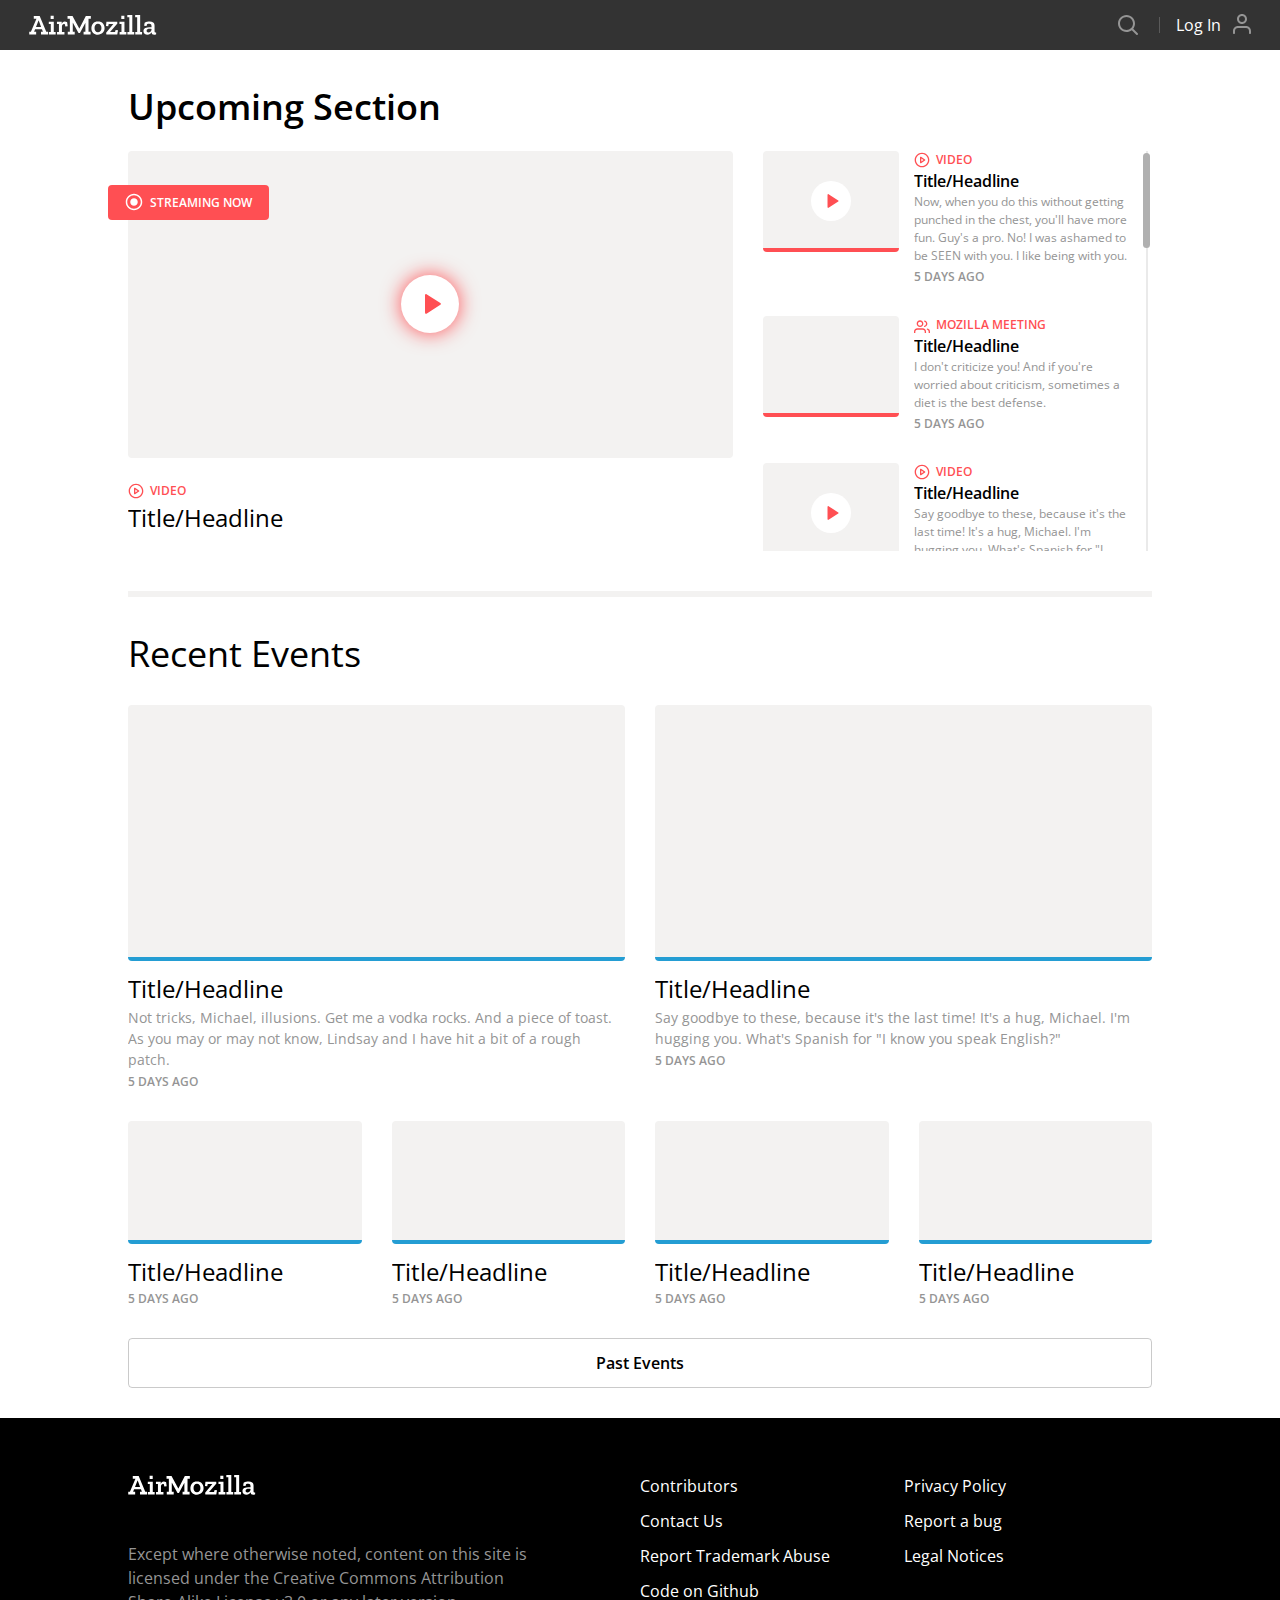
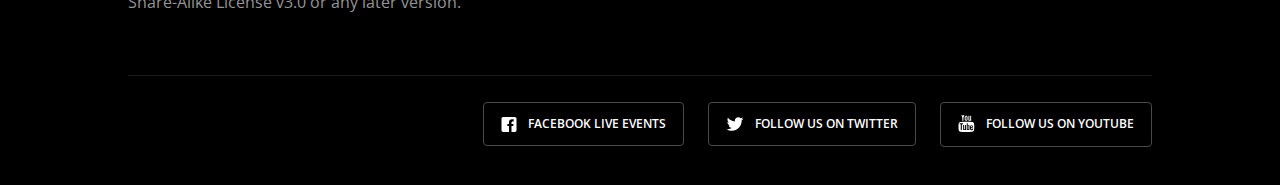
<file: airmozilla/public/index.html>
<!doctype html>
<html lang="en">
  <head>
    <title>AirMozilla</title>
    <meta charset="utf-8">
    <meta name="viewport" content="width=device-width,initial-scale=1,viewport-fit=cover">
    <link href="https://fonts.googleapis.com/css?family=Open+Sans:400,400i,600" rel="stylesheet">
    <link href="css/airmozilla.css" rel="stylesheet">
    <script src="js/simplebar.js"></script>
  </head>
  <body>
    <header>
      <img id="logo" src="image/logo.svg" alt="AirMozilla" />
      <nav>
        <form>
          <a class="search" href="#">
            <svg width="20px" height="22px" viewBox="0 0 20 22" version="1.1" xmlns="http://www.w3.org/2000/svg" xmlns:xlink="http://www.w3.org/1999/xlink">
                <defs>
                    <path d="M21.7,20.3 L17.2,15.8 C18.3,14.4 19,12.5 19,10.5 C19,5.8 15.2,2 10.5,2 C5.8,2 2,5.8 2,10.5 C2,15.2 5.8,19 10.5,19 C12.5,19 14.3,18.3 15.8,17.2 L20.3,21.7 C20.5,21.9 20.8,22 21,22 C21.2,22 21.5,21.9 21.7,21.7 C22.1,21.3 22.1,20.7 21.7,20.3 Z M4,10.5 C4,6.9 6.9,4 10.5,4 C14.1,4 17,6.9 17,10.5 C17,12.3 16.3,13.9 15.1,15.1 C15.1,15.1 15.1,15.1 15.1,15.1 C15.1,15.1 15.1,15.1 15.1,15.1 C13.9,16.3 12.3,17 10.5,17 C6.9,17 4,14.1 4,10.5 Z" id="path-search"></path>
                </defs>
                <g stroke="none" stroke-width="1" fill="none" fill-rule="evenodd">
                    <g transform="translate(-2, -1)">
                        <use id="icon-search-fill" fill="#959595" fill-rule="nonzero" xlink:href="#path-search"></use>
                    </g>
                </g>
            </svg>
          </a>
        </form>
        <a class="login" href="#">
          Log In
          <svg width="18px" height="20px" viewBox="0 0 18 20" version="1.1" xmlns="http://www.w3.org/2000/svg" xmlns:xlink="http://www.w3.org/1999/xlink">
              <defs>
                  <path d="M21,19 L21,21 C21,21.6 20.6,22 20,22 C19.4,22 19,21.6 19,21 L19,19 C19,17.3 17.7,16 16,16 L8,16 C6.3,16 5,17.3 5,19 L5,21 C5,21.6 4.6,22 4,22 C3.4,22 3,21.6 3,21 L3,19 C3,16.2 5.2,14 8,14 L16,14 C18.8,14 21,16.2 21,19 Z M7,7 C7,4.2 9.2,2 12,2 C14.8,2 17,4.2 17,7 C17,9.8 14.8,12 12,12 C9.2,12 7,9.8 7,7 Z M9,7 C9,8.7 10.3,10 12,10 C13.7,10 15,8.7 15,7 C15,5.3 13.7,4 12,4 C10.3,4 9,5.3 9,7 Z" id="path-user"></path>
              </defs>
              <g stroke="none" stroke-width="1" fill="none" fill-rule="evenodd">
                  <g transform="translate(-3, -2)">
                      <use id="icon-user-fill" fill="#959595" fill-rule="nonzero" xlink:href="#path-user"></use>
                  </g>
              </g>
          </svg>
        </a>
      </nav>
    </header>
    <main>
      <div>

        <section class="upcoming">

          <h1>Upcoming Section</h1>

          <div class="feature">
            <article>
              <a class="image" href="#">
                <div class="image-inner" style="background-image: url(https://picsum.photos/1200/600)">
                  <span class="flag">
                    <img src="image/record.svg" alt="Live" />
                    STREAMING NOW
                  </span>
                  <span class="play">
                    <img src="image/play.svg" alt="Play" />
                  </span>
                </div>
              </a>
              <div class="meta">
                <p class="tag">
                  <img src="image/play-circle.svg" alt="Video" />
                  VIDEO
                </p>
                <h3>Title/Headline</h3>
              </div>
            </article>
          </div>

          <div class="list" data-simplebar>

            <article>
              <a class="image" href="#">
                <div class="image-inner" style="background-image: url(https://picsum.photos/1220/600)">
                  <span class="play">
                    <img src="image/play.svg" alt="Play" />
                  </span>
                </div>
              </a>
              <div class="meta">
                <p class="tag">
                  <img src="image/play-circle.svg" alt="Video" />
                  VIDEO
                </p>
                <h3>Title/Headline</h3>
                <p class="desc">Now, when you do this without getting punched in the chest, you'll have more fun. Guy's a pro. No! I was ashamed to be SEEN with you. I like being with you.</p>
                <p class="date">5 DAYS AGO</p>
              </div>
            </article>

            <article>
              <a class="image" href="#">
                <div class="image-inner" style="background-image: url(https://picsum.photos/1205/600)">
                </div>
              </a>
              <div class="meta">
                <p class="tag">
                  <img src="image/meeting.svg" alt="Meeting" />
                  MOZILLA MEETING
                </p>
                <h3>Title/Headline</h3>
                <p class="desc">I don't criticize you! And if you're worried about criticism, sometimes a diet is the best defense.</p>
                <p class="date">5 DAYS AGO</p>
              </div>
            </article>

            <article>
              <a class="image" href="#">
                <div class="image-inner" style="background-image: url(https://picsum.photos/1210/600)">
                  <span class="play">
                    <img src="image/play.svg" alt="Play" />
                  </span>
                </div>
              </a>
              <div class="meta">
                <p class="tag">
                  <img src="image/play-circle.svg" alt="Video" />
                  VIDEO
                </p>
                <h3>Title/Headline</h3>
                <p class="desc">Say goodbye to these, because it's the last time! It's a hug, Michael. I'm hugging you. What's Spanish for "I know you speak English?"</p>
                <p class="date">5 DAYS AGO</p>
              </div>
            </article>

            <article>
              <a class="image" href="#">
                <div class="image-inner" style="background-image: url(https://picsum.photos/1220/600)">
                  <span class="play">
                    <img src="image/play.svg" alt="Play" />
                  </span>
                </div>
              </a>
              <div class="meta">
                <p class="tag">
                  <img src="image/play-circle.svg" alt="Video" />
                  VIDEO
                </p>
                <h3>Title/Headline</h3>
                <p class="desc">Now, when you do this without getting punched in the chest, you'll have more fun. Guy's a pro. No! I was ashamed to be SEEN with you. I like being with you.</p>
                <p class="date">5 DAYS AGO</p>
              </div>
            </article>

            <article>
              <a class="image" href="#">
                <div class="image-inner" style="background-image: url(https://picsum.photos/1205/600)">
                </div>
              </a>
              <div class="meta">
                <p class="tag">
                  <img src="image/meeting.svg" alt="Meeting" />
                  MOZILLA MEETING
                </p>
                <h3>Title/Headline</h3>
                <p class="desc">Not tricks, Michael, illusions. Get me a vodka rocks. And a piece of toast. As you may or may not know, Lindsay and I have hit a bit of a rough patch.</p>
                <p class="date">5 DAYS AGO</p>
              </div>
            </article>

            <article>
              <a class="image" href="#">
                <div class="image-inner" style="background-image: url(https://picsum.photos/1210/600)">
                  <span class="play">
                    <img src="image/play.svg" alt="Play" />
                  </span>
                </div>
              </a>
              <div class="meta">
                <p class="tag">
                  <img src="image/play-circle.svg" alt="Video" />
                  VIDEO
                </p>
                <h3>Title/Headline</h3>
                <p class="desc">Say goodbye to these, because it's the last time! It's a hug, Michael. I'm hugging you. What's Spanish for "I know you speak English?"</p>
                <p class="date">5 DAYS AGO</p>
              </div>
            </article>

            <article>
              <a class="image" href="#">
                <div class="image-inner" style="background-image: url(https://picsum.photos/1220/600)">
                  <span class="play">
                    <img src="image/play.svg" alt="Play" />
                  </span>
                </div>
              </a>
              <div class="meta">
                <p class="tag">
                  <img src="image/play-circle.svg" alt="Video" />
                  VIDEO
                </p>
                <h3>Title/Headline</h3>
                <p class="desc">Now, when you do this without getting punched in the chest, you'll have more fun. Guy's a pro. No! I was ashamed to be SEEN with you. I like being with you.</p>
                <p class="date">5 DAYS AGO</p>
              </div>
            </article>

            <article>
              <a class="image" href="#">
                <div class="image-inner" style="background-image: url(https://picsum.photos/1205/600)">
                </div>
              </a>
              <div class="meta">
                <p class="tag">
                  <img src="image/meeting.svg" alt="Meeting" />
                  MOZILLA MEETING
                </p>
                <h3>Title/Headline</h3>
                <p class="desc">Not tricks, Michael, illusions. Get me a vodka rocks. And a piece of toast. As you may or may not know, Lindsay and I have hit a bit of a rough patch.</p>
                <p class="date">5 DAYS AGO</p>
              </div>
            </article>

            <article>
              <a class="image" href="#">
                <div class="image-inner" style="background-image: url(https://picsum.photos/1210/600)">
                  <span class="play">
                    <img src="image/play.svg" alt="Play" />
                  </span>
                </div>
              </a>
              <div class="meta">
                <p class="tag">
                  <img src="image/play-circle.svg" alt="Video" />
                  VIDEO
                </p>
                <h3>Title/Headline</h3>
                <p class="desc">Say goodbye to these, because it's the last time! It's a hug, Michael. I'm hugging you. What's Spanish for "I know you speak English?"</p>
                <p class="date">5 DAYS AGO</p>
              </div>
            </article>

            <article>
              <a class="image" href="#">
                <div class="image-inner" style="background-image: url(https://picsum.photos/1215/600)">
                </div>
              </a>
              <div class="meta">
                <p class="tag">
                  <img src="image/meeting.svg" alt="Meeting" />
                  MOZILLA MEETING
                </p>
                <h3>Title/Headline</h3>
                <p class="desc">Now, when you do this without getting punched in the chest, you'll have more fun. Guy's a pro. No! I was ashamed to be SEEN with you. I like being with you.</p>
                <p class="date">5 DAYS AGO</p>
              </div>
            </article>

          </div>

        </section>

        <hr />

        <section class="recent">

          <h2>Recent Events</h2>

          <article>
            <a class="image" href="#">
              <div class="image-inner" style="background-image: url(https://picsum.photos/1280/600)">
              </div>
            </a>
            <div class="meta">
              <h3>Title/Headline</h3>
              <p class="desc">Not tricks, Michael, illusions. Get me a vodka rocks. And a piece of toast. As you may or may not know, Lindsay and I have hit a bit of a rough patch.</p>
              <p class="date">5 DAYS AGO</p>
            </div>
          </article>

          <article>
            <a class="image" href="#">
              <div class="image-inner" style="background-image: url(https://picsum.photos/1235/600)">
              </div>
            </a>
            <div class="meta">
              <h3>Title/Headline</h3>
              <p class="desc">Say goodbye to these, because it's the last time! It's a hug, Michael. I'm hugging you. What's Spanish for "I know you speak English?"</p>
              <p class="date">5 DAYS AGO</p>
            </div>
          </article>

          <article>
            <a class="image" href="#">
              <div class="image-inner" style="background-image: url(https://picsum.photos/1240/600)">
              </div>
            </a>
            <div class="meta">
              <h3>Title/Headline</h3>
              <p class="desc">Not tricks, Michael, illusions. Get me a vodka rocks. And a piece of toast. As you may or may not know, Lindsay and I have hit a bit of a rough patch.</p>
              <p class="date">5 DAYS AGO</p>
            </div>
          </article>

          <article>
            <a class="image" href="#">
              <div class="image-inner" style="background-image: url(https://picsum.photos/1285/600)">
              </div>
            </a>
            <div class="meta">
              <h3>Title/Headline</h3>
              <p class="desc">Now, when you do this without getting punched in the chest, you'll have more fun. Guy's a pro. No! I was ashamed to be SEEN with you. I like being with you.</p>
              <p class="date">5 DAYS AGO</p>
            </div>
          </article>

          <article>
            <a class="image" href="#">
              <div class="image-inner" style="background-image: url(https://picsum.photos/1260/600)">
              </div>
            </a>
            <div class="meta">
              <h3>Title/Headline</h3>
              <p class="desc">Say goodbye to these, because it's the last time! It's a hug, Michael. I'm hugging you. What's Spanish for "I know you speak English?"</p>
              <p class="date">5 DAYS AGO</p>
            </div>
          </article>

          <article>
            <a class="image" href="#">
              <div class="image-inner" style="background-image: url(https://picsum.photos/1265/600)">
              </div>
            </a>
            <div class="meta">
              <h3>Title/Headline</h3>
              <p class="desc">Not tricks, Michael, illusions. Get me a vodka rocks. And a piece of toast. As you may or may not know, Lindsay and I have hit a bit of a rough patch.</p>
              <p class="date">5 DAYS AGO</p>
            </div>
          </article>

        </section>

        <a href="#" class="past-events">Past Events</a>
      </div>
    </main>
    <footer>
      <div>
        <div class="copyright">
          <img src="image/logo.svg" alt="AirMozilla" />
          <p>Except where otherwise noted, content on this site is licensed under the Creative Commons Attribution Share-Alike License v3.0 or any later version.</p>
        </div>

        <nav>
          <a href="#">Contributors</a>
          <a href="#">Contact Us</a>
          <a href="#">Report Trademark Abuse</a>
          <a href="#">Code on Github</a>
          <a href="#">Privacy Policy</a>
          <a href="#">Report a bug</a>
          <a href="#">Legal Notices</a>
        </nav>

        <hr />

        <div class="social">
          <a href="#">
            <img src="image/facebook.svg" alt="Facebook" />
            Facebook Live Events
          </a>
          <a href="#">
            <img src="image/twitter.svg" alt="twitter" />
            Follow us on Twitter
          </a>
          <a href="#">
            <img src="image/youtube.svg" alt="Youtube" />
            Follow us on Youtube
          </a>
        </div>
      </div>
    </footer>
  </body>
</html>
</file>
<file: airmozilla/public/css/airmozilla.css>
html,body,div,span,object,iframe,h1,h2,h3,h4,h5,h6,p,blockquote,pre,abbr,address,cite,code,del,dfn,em,img,ins,kbd,q,samp,small,strong,sub,sup,var,b,i,dl,dt,dd,ol,ul,li,fieldset,form,label,legend,table,caption,tbody,tfoot,thead,tr,th,td,article,aside,canvas,details,figcaption,figure,footer,header,hgroup,menu,nav,section,summary,time,mark,audio,video{margin:0;padding:0;border:0;outline:0;font-size:100%;vertical-align:baseline;background:transparent}body{line-height:1}body *{box-sizing:border-box}article,aside,details,figcaption,figure,footer,header,hgroup,menu,nav,section{display:block}nav ul{list-style:none}blockquote,q{quotes:none}blockquote:before,blockquote:after,q:before,q:after{content:'';content:none}a{margin:0;padding:0;font-size:100%;vertical-align:baseline;background:transparent}del{text-decoration:line-through}table{border-collapse:collapse;border-spacing:0}hr{display:block;height:1px;border:0;padding:0}input,select{vertical-align:middle}html,body{background:#000;font-family:"Open Sans";font-size:16px;line-height:1.5}h1,h3,h4,h5,h6{font-weight:600}h1{font-size:36px}h2{font-size:36px;font-weight:normal}header{background:#333;height:50px;padding:0 29px}header #logo{margin:14px 0 0 0}header nav{float:right}header nav form{display:inline-block;margin-right:34px}header nav a{display:inline-block;text-decoration:none;line-height:50px;position:relative}header nav a.search svg{vertical-align:-5px}header nav a.search:hover #icon-search-fill,header nav a.search:active #icon-search-fill{fill:#fff}header nav a.login{color:#fff}header nav a.login:before{content:"";border-left:1px solid rgba(248,248,249,0.2);position:absolute;top:17px;height:16px;left:-17px}header nav a.login svg{margin-left:8px;vertical-align:-3px}header nav a.login:hover #icon-user-fill,header nav a.login:active #icon-user-fill{fill:#fff}main{background:#fff}main>div{display:block;margin:0 auto;padding:30px 0;max-width:1170px;width:80%}main hr{border-top:6px solid #f3f2f1;margin:40px 0 30px 0}section.upcoming{flex-direction:row;-webkit-flex-direction:row;display:-moz-flex;display:-ms-flex;display:flex;display:-webkit-flex;flex-flow:row wrap;-webkit-flex-flow:row wrap;-moz-flex-wrap:wrap;-ms-flex-wrap:wrap;flex-wrap:wrap;-webkit-flex-wrap:wrap}section.upcoming h1{-moz-box-flex:0 0 100%;-ms-flex:0 0 100%;flex:0 0 100%;-webkit-box-flex:0 0 100%;-webkit-flex:0 0 100%;margin-bottom:17px}section.upcoming div.feature{-moz-box-flex:0 0 62%;-ms-flex:0 0 62%;flex:0 0 62%;-webkit-box-flex:0 0 62%;-webkit-flex:0 0 62%;padding-right:30px}@media (max-width: 640px){section.upcoming div.feature{-moz-box-flex:0 0 100%;-ms-flex:0 0 100%;flex:0 0 100%;-webkit-box-flex:0 0 100%;-webkit-flex:0 0 100%;padding-right:0;padding-bottom:36px}}section.upcoming div.feature article{overflow:visible}section.upcoming div.feature a.image{margin-bottom:24px}section.upcoming div.feature a.image .image-inner{padding-bottom:50.75%}section.upcoming div.feature a.image .image-inner span.play{border-radius:58px;width:58px;height:58px;background:#fff;position:absolute;top:calc(50% - 29px);left:calc(50% - 29px);box-shadow:#ff4f53 0px 0px 20px}section.upcoming div.feature a.image .image-inner span.play img{width:20px;height:20px}section.upcoming div.feature h3{font-size:24px;font-weight:normal}section.upcoming div.list{-moz-box-flex:0 0 38%;-ms-flex:0 0 38%;flex:0 0 38%;-webkit-box-flex:0 0 38%;-webkit-flex:0 0 38%;max-height:420px;overflow:scroll}section.upcoming div.list:after{content:"";border-left:2px solid rgba(149,149,149,0.2);position:absolute;top:0;right:4px;height:100%;width:0}@media (max-width: 640px){section.upcoming div.list{-moz-box-flex:0 0 100%;-ms-flex:0 0 100%;flex:0 0 100%;-webkit-box-flex:0 0 100%;-webkit-flex:0 0 100%}}section.upcoming div.list article{clear:both;padding-right:20px;margin-bottom:30px;float:left}section.upcoming div.list article:last-of-type{margin-bottom:0}section.upcoming div.list a.image{float:left;width:37%}section.upcoming div.list a.image .image-inner{padding-bottom:70.83%;border-bottom:4px solid #ff4f53}section.upcoming div.list a.image .image-inner span.play img{width:14px;height:14px}section.upcoming div.list div.meta{float:right;width:59%}section.recent{flex-direction:row;-webkit-flex-direction:row;display:-moz-flex;display:-ms-flex;display:flex;display:-webkit-flex;flex-flow:row wrap;-webkit-flex-flow:row wrap;-moz-flex-wrap:wrap;-ms-flex-wrap:wrap;flex-wrap:wrap;-webkit-flex-wrap:wrap;position:relative;left:-15px;width:calc(100% + 30px)}section.recent h2{-moz-box-flex:0 0 100%;-ms-flex:0 0 100%;flex:0 0 100%;-webkit-box-flex:0 0 100%;-webkit-flex:0 0 100%;margin-bottom:24px;padding:0 15px}section.recent article{padding:0 15px 30px 15px}section.recent article a.image{margin-bottom:10px}section.recent article a.image .image-inner{border-bottom:4px solid #249dd3;padding-bottom:50.75%}section.recent article h3{font-size:24px;font-weight:normal}section.recent article p.desc{font-size:14px}@media (min-width: 641px){section.recent article:nth-of-type(1),section.recent article:nth-of-type(2){-moz-box-flex:0 0 50%;-ms-flex:0 0 50%;flex:0 0 50%;-webkit-box-flex:0 0 50%;-webkit-flex:0 0 50%}section.recent article:nth-of-type(n+3){-moz-box-flex:0 0 25%;-ms-flex:0 0 25%;flex:0 0 25%;-webkit-box-flex:0 0 25%;-webkit-flex:0 0 25%}section.recent article:nth-of-type(n+3) p.desc{display:none}}@media (max-width: 640px){section.recent article:nth-of-type(3n),section.recent article:nth-of-type(3n-1){-moz-box-flex:0 0 50%;-ms-flex:0 0 50%;flex:0 0 50%;-webkit-box-flex:0 0 50%;-webkit-flex:0 0 50%}section.recent article:nth-of-type(3n) p.desc,section.recent article:nth-of-type(3n-1) p.desc{display:none}section.recent article:nth-of-type(3n-2){-moz-box-flex:0 0 100%;-ms-flex:0 0 100%;flex:0 0 100%;-webkit-box-flex:0 0 100%;-webkit-flex:0 0 100%}}article{min-width:0}article *:not(.image){min-width:0;max-width:100%;overflow:hidden}a.image{transition:box-shadow 0.15s ease 0s;box-shadow:transparent 0px 0px 0px;border-radius:4px;display:block;position:relative;height:auto;width:100%;text-decoration:none}a.image .image-inner{height:0;border-radius:4px;background-color:#f3f2f1;background-size:cover;background-position:center;background-repeat:no-repeat}a.image .image-inner span.play{border-radius:40px;width:40px;height:40px;background:#fff;position:absolute;top:calc(50% - 20px);left:calc(50% - 20px);text-align:center;transition:all 0.15s ease 0s;transform:scale(1)}a.image .image-inner span.play img{position:absolute;top:50%;left:50%;transform:translateY(-50%) translateX(-35%)}a.image:hover,a.image:active{box-shadow:rgba(0,0,0,0.2) 0px 3px 8px,rgba(0,0,0,0.1) 0px 3px 20px}a.image:hover .image-inner span.play,a.image:active .image-inner span.play{transform:scale(1.1)}span.flag{background:#ff4f53;border-radius:4px;color:#fff;font-size:12px;font-weight:600;text-transform:uppercase;padding:8px 17px;display:inline-block;position:absolute;top:34px;left:-20px}span.flag img{vertical-align:-4px;margin-right:4px}p.tag{color:#ff4f53;font-size:12px;font-weight:600;text-transform:uppercase}p.tag img{vertical-align:-4px;margin-right:3px}p.desc{font-size:12px;margin-bottom:3px;color:#959595}p.date{font-size:12px;font-weight:600;color:#959595}a.past-events{border-radius:4px;border:1px solid rgba(149,149,149,0.5);display:block;font-weight:600;color:#000;padding:12px 17px;text-decoration:none;text-align:center}a.past-events:hover,a.past-events:active{border-color:#959595}footer>div{display:block;margin:0 auto;padding:56px 0;max-width:1170px;width:80%}footer div.copyright{float:left;width:40%}@media (max-width: 640px){footer div.copyright{float:none;width:auto}}footer div.copyright p{color:#959595;margin:41px 0 0 0}footer nav{float:right;width:50%;columns:2}@media (max-width: 640px){footer nav{float:none;width:auto;margin-top:40px}}footer nav a{color:#fff;display:inline-block;margin-bottom:11px;text-decoration:none;width:100%}footer nav a:hover,footer nav a:active{text-decoration:underline}footer hr{border-top:1px solid rgba(255,255,255,0.1);clear:both;float:left;width:100%;margin:61px 0 26px 0}footer div.social{float:right;padding-bottom:38px;text-align:right;width:100%}footer div.social a{border-radius:4px;color:#fff;display:inline-block;font-size:12px;font-weight:600;text-decoration:none;text-transform:uppercase;border:1px solid #4a4a4a;padding:12px 17px;margin-left:20px;text-align:center}@media (max-width: 640px){footer div.social a{width:100%;margin:0 0 20px 0}}footer div.social a img{margin-right:8px;vertical-align:middle;position:relative;top:-1px}footer div.social a img.facebook{top:-2px}footer div.social a:hover,footer div.social a:active{border-color:#fff}/*!
 *
 *         SimpleBar.js - v2.6.1
 *         Scrollbars, simpler.
 *         https://grsmto.github.io/simplebar/
 *
 *         Made by Adrien Grsmto from a fork by Jonathan Nicol
 *         Under MIT License
 *
 */[data-simplebar]{position:relative;z-index:0;overflow:hidden !important;max-height:inherit;-webkit-overflow-scrolling:touch}[data-simplebar="init"]{display:-webkit-box;display:-ms-flexbox;display:flex}.simplebar-scroll-content{overflow-x:hidden !important;overflow-y:scroll;min-width:100% !important;max-height:inherit !important;-webkit-box-sizing:content-box !important;box-sizing:content-box !important}.simplebar-content{overflow-y:hidden !important;overflow-x:scroll;-webkit-box-sizing:border-box !important;box-sizing:border-box !important;min-height:100% !important}.simplebar-track{z-index:1;position:absolute;right:0;bottom:0;width:11px}.simplebar-scrollbar{position:absolute;right:2px;width:7px;min-height:10px}.simplebar-scrollbar:before{position:absolute;content:"";background:#b0b0b0;border-radius:7px;left:0;right:0}.simplebar-track.vertical{top:0}.simplebar-track.vertical .simplebar-scrollbar:before{top:2px;bottom:2px}.simplebar-track.horizontal{left:0;width:auto;height:11px}.simplebar-track.horizontal .simplebar-scrollbar:before{height:100%;left:2px;right:2px}.horizontal.simplebar-track .simplebar-scrollbar{right:auto;top:2px;height:7px;min-height:0;min-width:10px;width:auto}
/*# sourceMappingURL=airmozilla.css.map */
</file>
